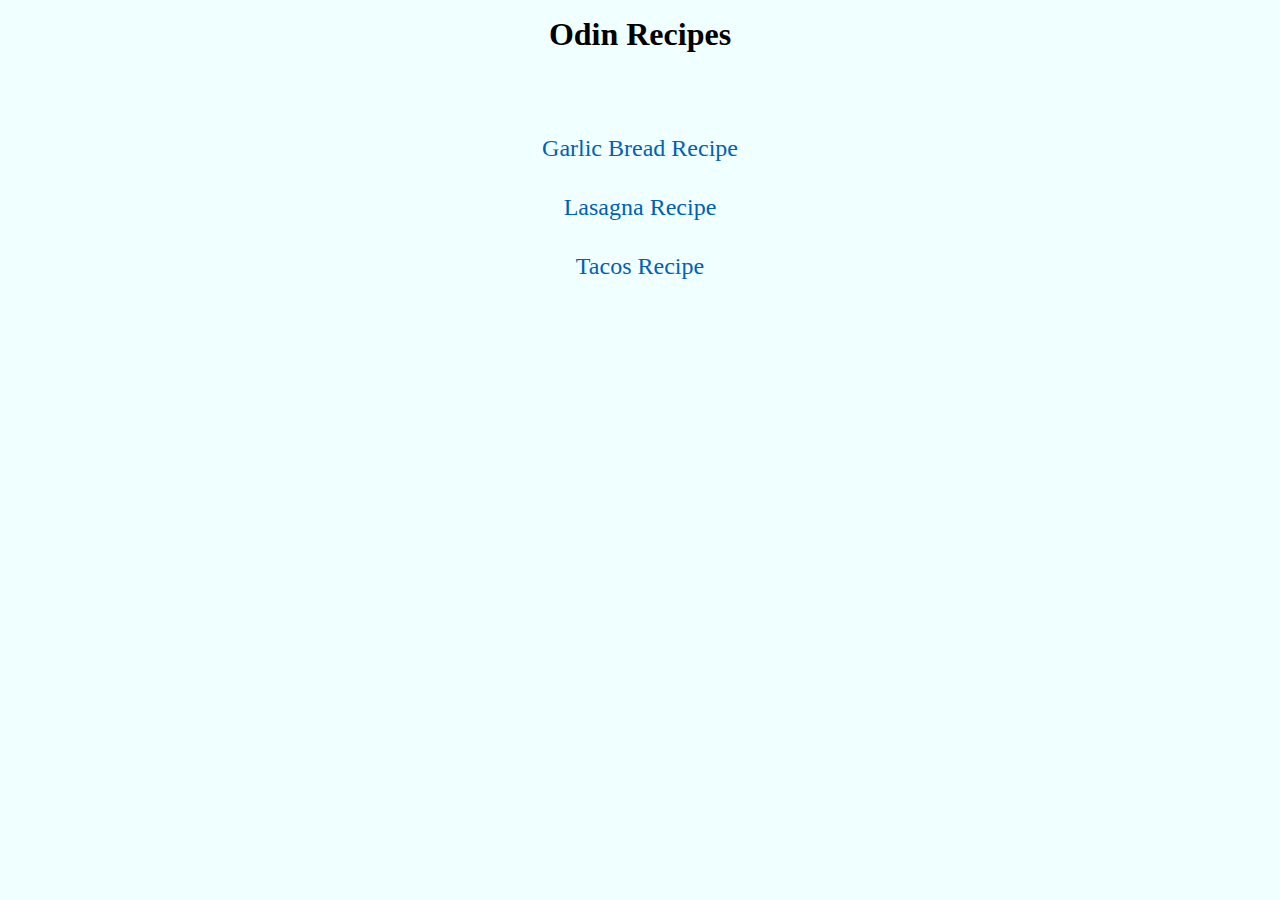
<file: index.html>
<!DOCTYPE html>
<html lang="en">
<head>
    <meta charset="UTF-8">
    <meta name="viewport" content="width=device-width, initial-scale=1.0">
    <link rel="stylesheet" href="index.css">
    <title>Odin Recipes</title>
</head>
<body>
    <h1 class="title">Odin Recipes</h1>
    <ul class="recipes_list">
        <li class="link"><a href="recipes/garlicBread.html">Garlic Bread Recipe</a></li>
        <li class="link"><a href="recipes/lasagna.html">Lasagna Recipe</a></li>
        <li class="link"><a href="recipes/tacos.html">Tacos Recipe</a></li>
    </ul>
    
</body>
</html>
</file>
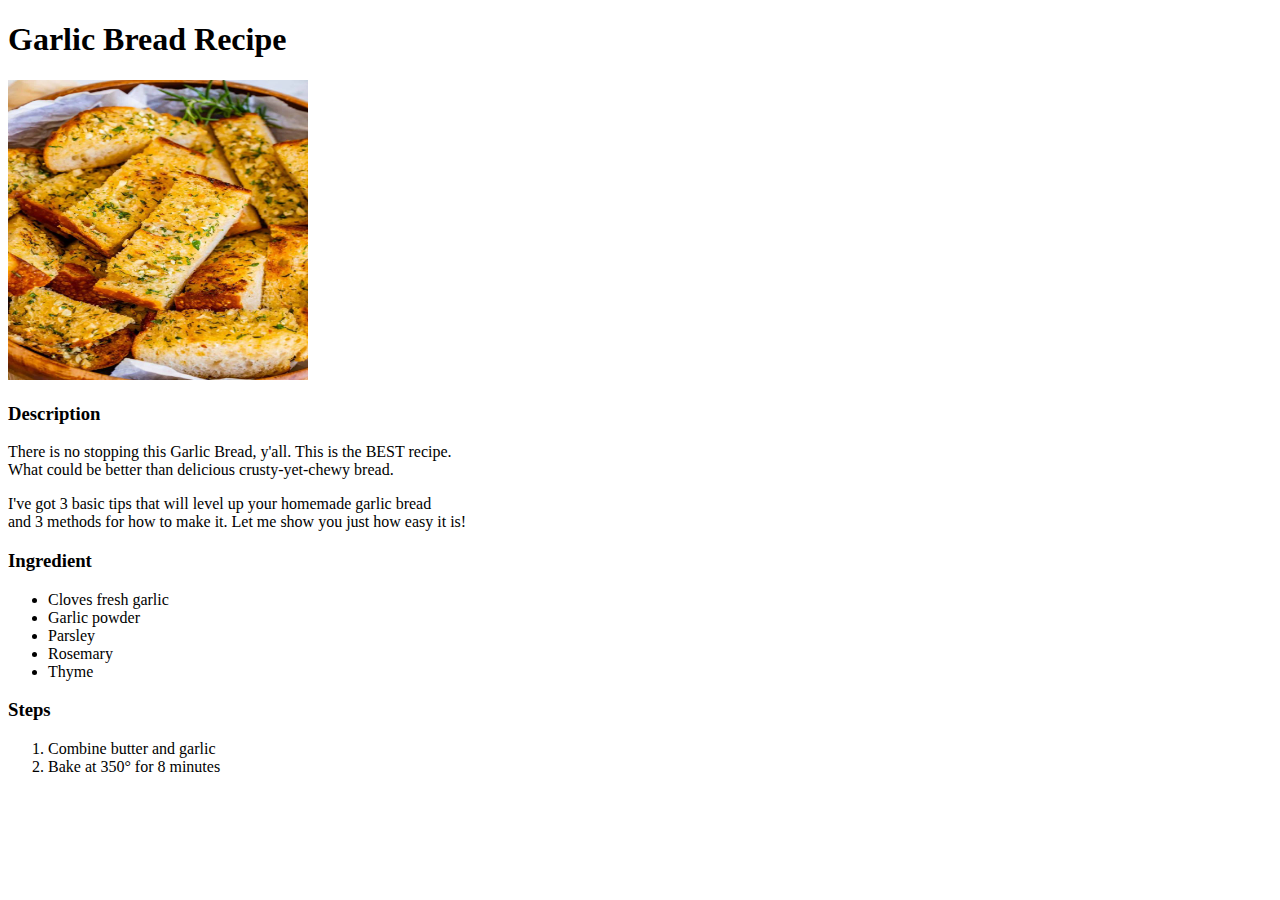
<file: recipes/garlicBread.html>
<!DOCTYPE html>
<html lang="en">
<head>
    <meta charset="UTF-8">
    <meta name="viewport" content="width=device-width, initial-scale=1.0">
    <title>Garlic Bread</title>
</head>
<body>
    <h1>Garlic Bread Recipe</h1>
    <img src="../images/Bread.jpg" alt="Finished Garlic Bread" height="300" width="300"/>
    <h3>Description</h3>
    <p>
        There is no stopping this Garlic Bread, y'all. This is the BEST recipe.<br>
        What could be better than delicious crusty-yet-chewy bread.
    </p>
    <p>
        I've got 3 basic tips that will level up your homemade garlic bread<br>
        and 3 methods for how to make it. Let me show you just how easy it is!
    </p>
    <h3>Ingredient</h3>
    <ul>
        <li>Cloves fresh garlic</li>
        <li>Garlic powder</li>
        <li>Parsley</li>
        <li>Rosemary</li>
        <li>Thyme</li>
    </ul>
    <h3>Steps</h3>
    <ol>
        <li>Combine butter and garlic</li>
        <li>Bake at 350° for 8 minutes</li>
    </ol>

</body>
</html>
</file>
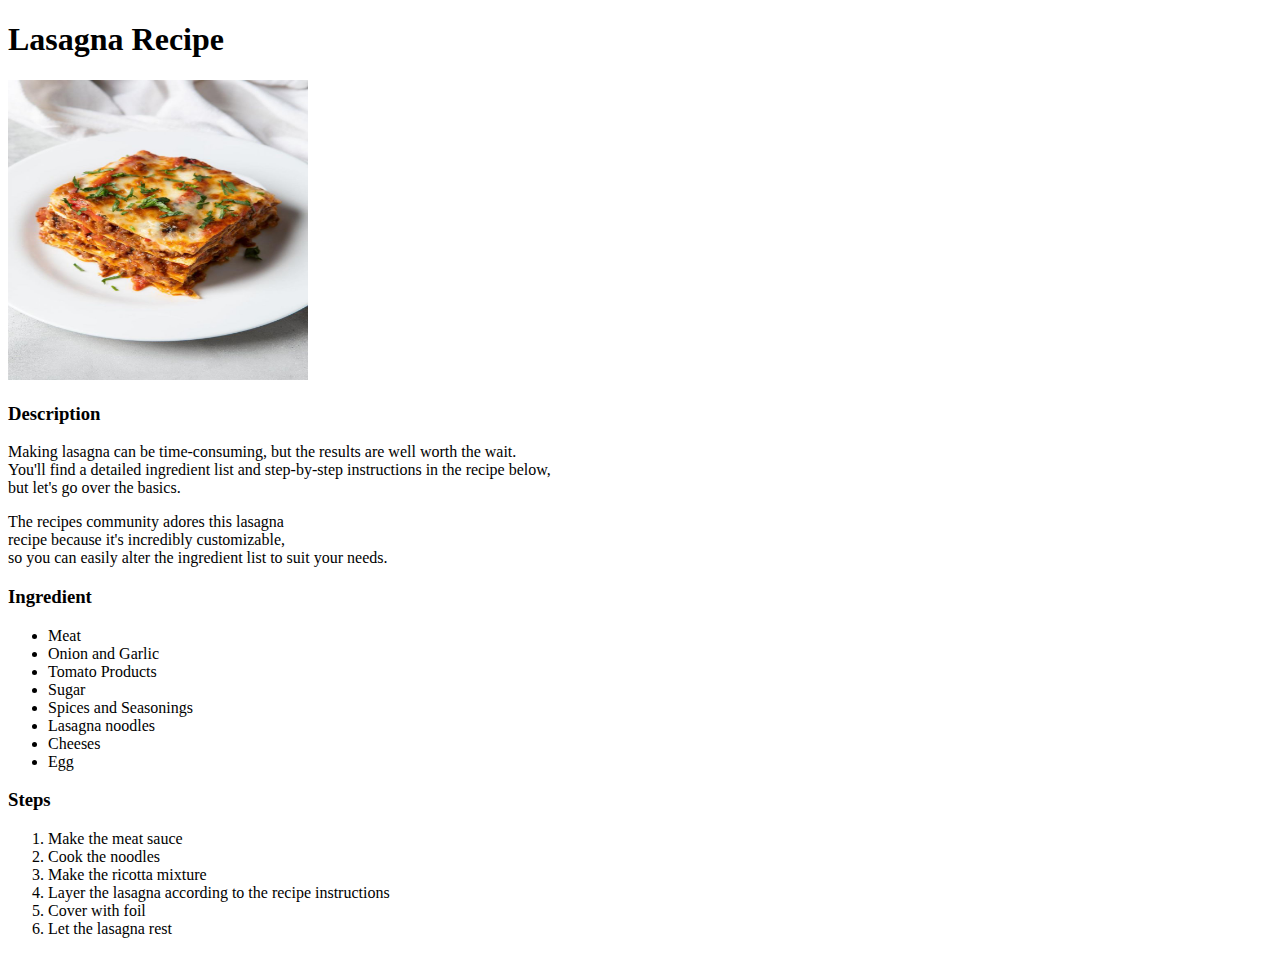
<file: recipes/lasagna.html>
<!DOCTYPE html>
<html lang="en">
<head>
    <meta charset="UTF-8">
    <meta name="viewport" content="width=device-width, initial-scale=1.0">
    <title>lasagna</title>
</head>
<body>
    <h1>Lasagna Recipe</h1>
    <img src="../images/lasagna.jpg" alt="finished lasagna" height="300" width="300"/>
    <h3>Description</h3>
    <p>
        Making lasagna can be time-consuming, but the results are well worth the wait.<br> 
        You'll find a detailed ingredient list and step-by-step instructions in the recipe below,<br>
        but let's go over the basics.
    </p>
    <p>
        The recipes community adores this lasagna <br>
        recipe because it's incredibly customizable,<br>
        so you can easily alter the ingredient list to suit your needs.
    </p>
    <h3>Ingredient</h3>
    <ul>
        <li>Meat</li>
        <li>Onion and Garlic</li>
        <li>Tomato Products</li>
        <li>Sugar</li>
        <li>Spices and Seasonings</li>
        <li>Lasagna noodles</li>
        <li>Cheeses</li>
        <li>Egg</li>
    </ul>
    <h3>Steps</h3>
    <ol>
        <li>Make the meat sauce</li>
        <li>Cook the noodles</li>
        <li>Make the ricotta mixture</li>
        <li>Layer the lasagna according to the recipe instructions</li>
        <li>Cover with foil</li>
        <li>Let the lasagna rest</li>
    </ol>

</body>
</html>
</file>
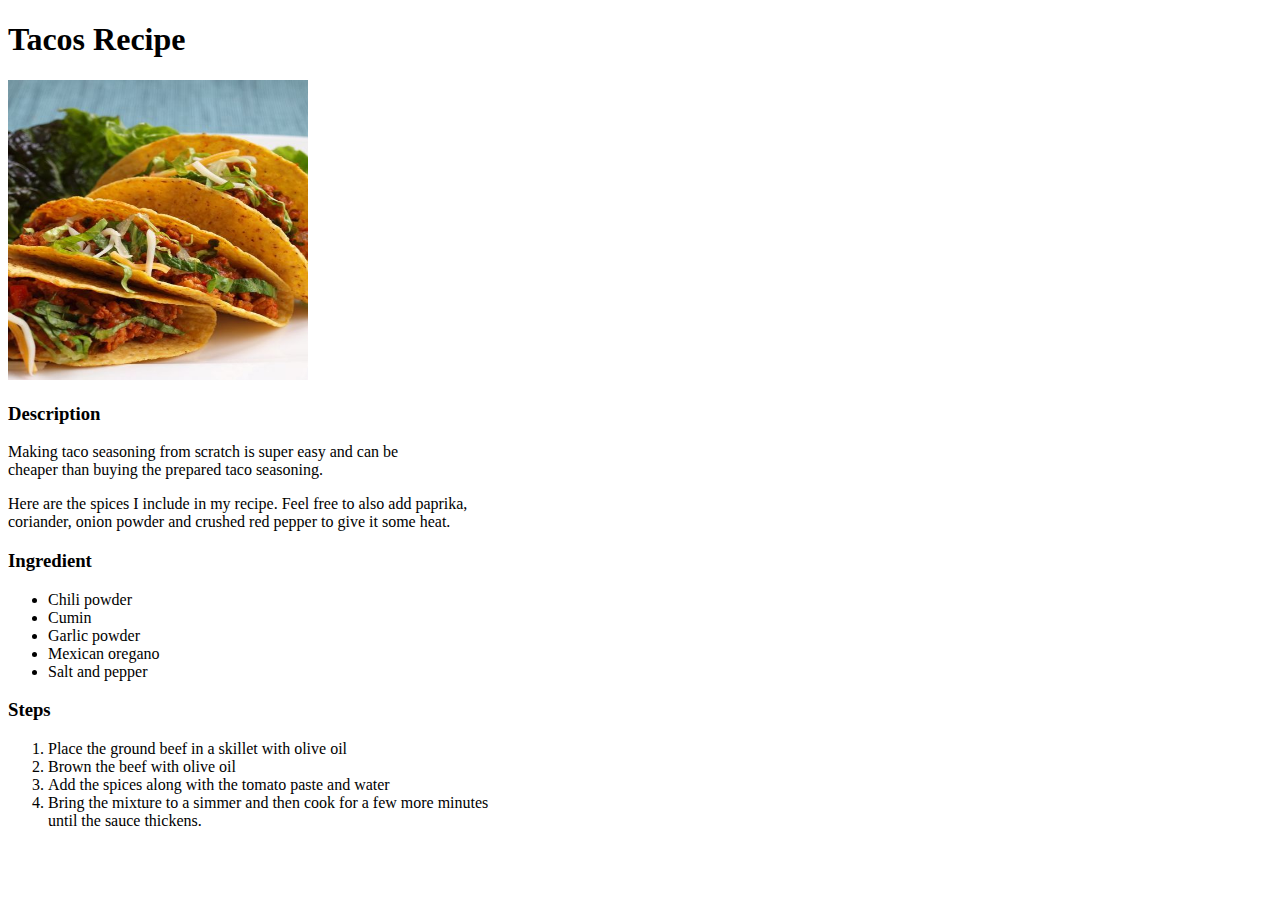
<file: recipes/tacos.html>
<!DOCTYPE html>
<html lang="en">
<head>
    <meta charset="UTF-8">
    <meta name="viewport" content="width=device-width, initial-scale=1.0">
    <title>Tacos</title>
</head>
<body>
    <h1>Tacos Recipe</h1>
    <img src="../images/tacos.jpg" alt="finished Tacos" height="300" width="300"/>
    <h3>Description</h3>
    <p>
        Making taco seasoning from scratch is super easy and can be <br>
        cheaper than buying the prepared taco seasoning.
    </p>
    <p>
        Here are the spices I include in my recipe. Feel free to also add paprika, <br>
        coriander, onion powder and crushed red pepper to give it some heat.
    </p>
    <h3>Ingredient</h3>
    <ul>
        <li>Chili powder</li>
        <li>Cumin</li>
        <li>Garlic powder</li>
        <li>Mexican oregano</li>
        <li>Salt and pepper</li>
    </ul>
    <h3>Steps</h3>
    <ol>
        <li>Place the ground beef in a skillet with olive oil</li>
        <li>Brown the beef with olive oil</li>
        <li>Add the spices along with the tomato paste and water</li>
        <li>Bring the mixture to a simmer and then cook for a few more minutes<br> 
            until the sauce thickens.</li>
    </ol>

</body>
</html>
</file>
<file: index.css>
* {
    margin: 0;
    padding: 0;
    box-sizing: border-box;
    background-color: azure;
}
.title {
    padding: 16px;
    text-align: center;
    margin-bottom: 50px;

}
.recipes_list {
    list-style: none;
    text-align: center;
    padding: 16px;
}
.link{
    margin-bottom: 32px;
    font-size: 24px;
}
.link a{
    color: #0060B6;
    text-decoration: none;
}
.link a:hover{
    color: #00A0C6;
    text-decoration: none;
}
</file>
